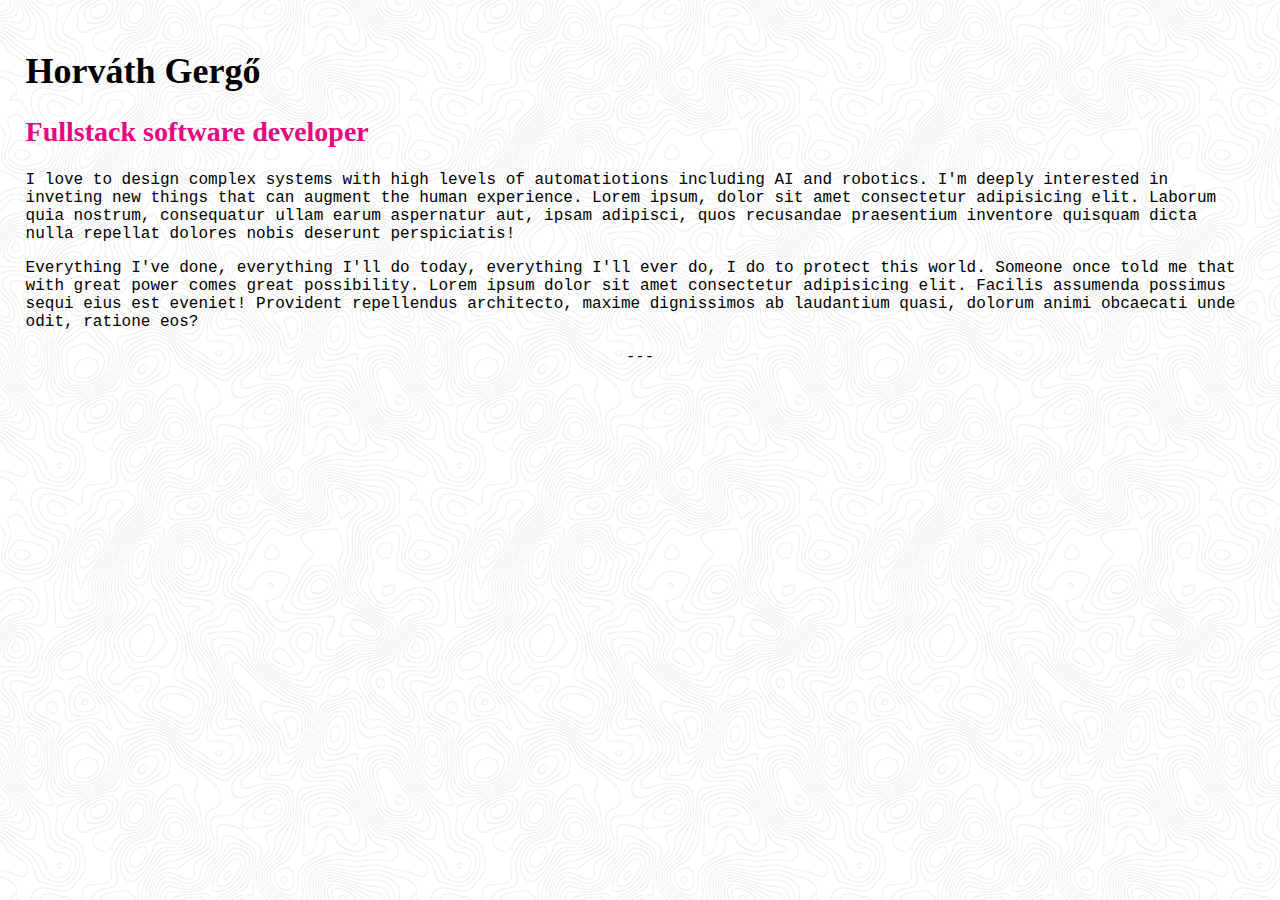
<file: week-01/day-1/Workshop/index2.html>
<!doctype html>

<html>
    <head>
        <link rel="stylesheet" href="style2.css">
        <link href="https://fonts.googleapis.com/css?family=Kirang+Haerang" rel="stylesheet">
        <style>
            body {
                    background-image: url('topography.png')
                }

        </style>
    
    </head>

    <body>
           
            <h1>
                Horváth Gergő
            </h1>

            <h2>
                Fullstack software developer
            </h2>

            <p>
                 I love to design complex systems with high levels of automatiotions including AI and robotics. I'm deeply interested in inveting new things that can augment the human experience. 
            Lorem ipsum, dolor sit amet consectetur adipisicing elit. Laborum quia nostrum, consequatur ullam earum aspernatur aut, ipsam adipisci, quos recusandae praesentium inventore quisquam dicta nulla repellat dolores nobis deserunt perspiciatis!
                </p>

            <p>
                Everything I've done, everything I'll do today, everything I'll ever do, I do to protect this world. Someone once told me that with great power comes great possibility. 
           Lorem ipsum dolor sit amet consectetur adipisicing elit. Facilis assumenda possimus sequi eius est eveniet! Provident repellendus architecto, maxime dignissimos ab laudantium quasi, dolorum animi obcaecati unde odit, ratione eos?
            </p>
            
            <div class="lines">- - -</div> 

            

    </body>

</html>
</file>
<file: week-01/day-1/Workshop/style2.css>
body {
        padding: 2%;
        margin: 0px;
        margin-top: 0px;   
    }

h1  {
        font-size: 36px;
        font-family: consolas;
    }

h2 {
        color: rgb(231, 5, 129);
        font-size: 28px;
        font-family: consolas;
    }

p   {
        font-size: 16px;
        font-family: Courier;
    }

.lines  {
            text-align: center
        };
</file>
